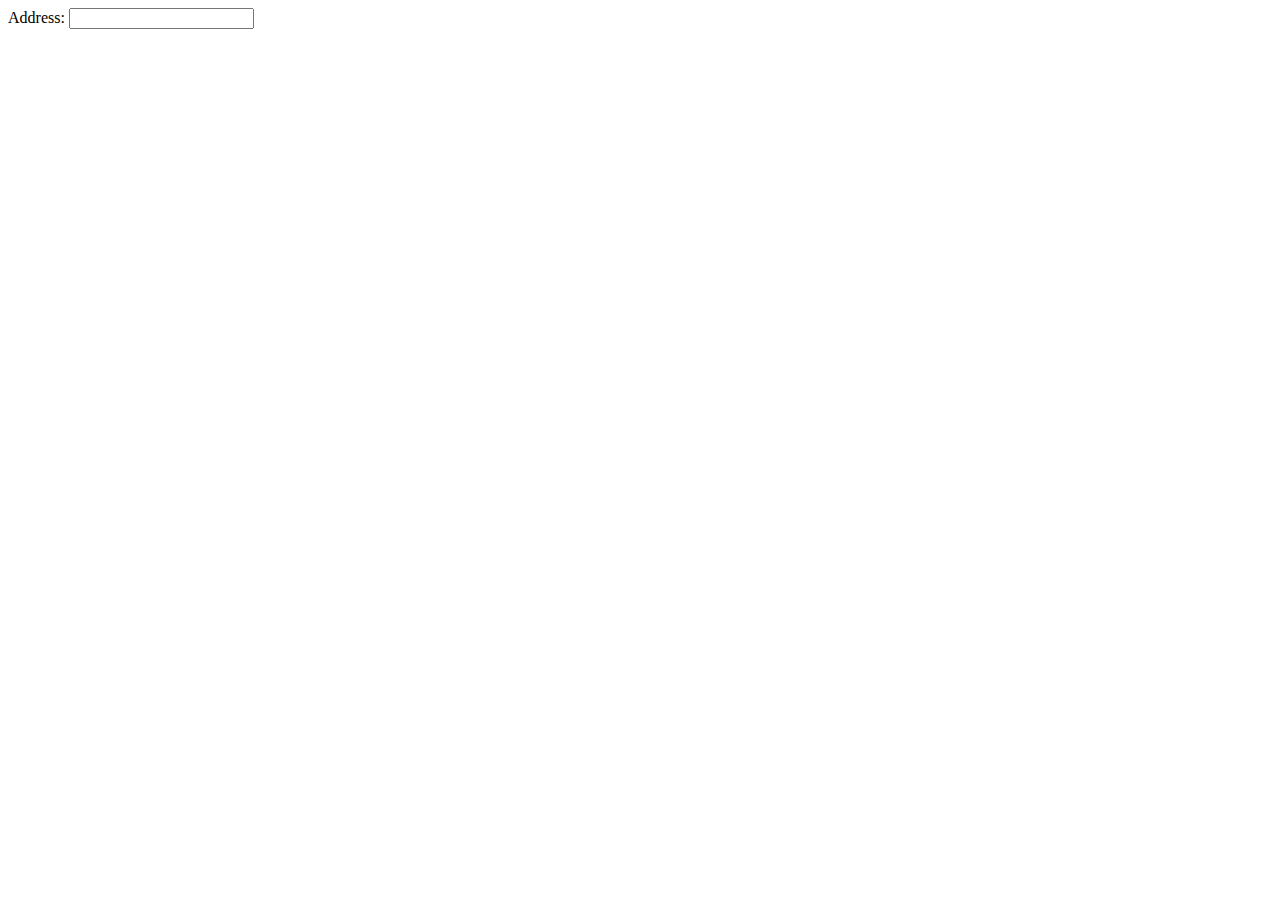
<file: Examples/AutoCompleteForm/index.html>
<html>
<head>
	<meta charset="UTF-8">
	<title>AutoComplete</title>
	<script src="http://maps.google.com/maps/api/js?sensor=false&libraries=places" type="text/javascript"></script>
	<script src="script.js" type="text/javascript"></script>
</head>
<body>
	<form id="addressForm">
		<div>
			<label for="address">Address:</label>
			<input type="text" id="address" name="address">
		</div>
	</form>
</body>
</html>
</file>
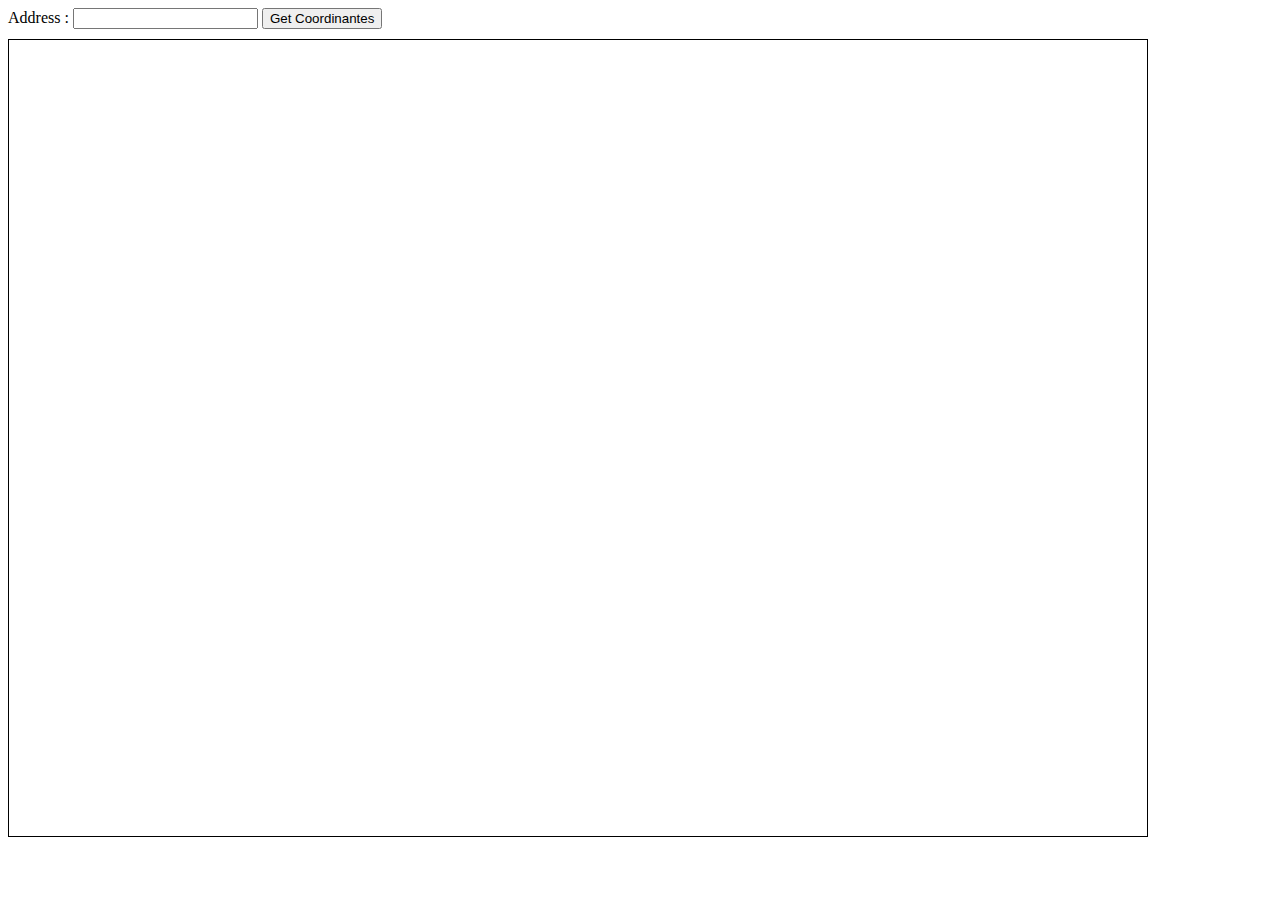
<file: Examples/Example-GeoCoder/index.html>
<html>
<head>
	<meta charset="UTF-8">
	<title>GeoCoder Test</title>
	<link rel="stylesheet" type="text/css" href="style.css">
	<script type="text/javascript" src="http://maps.google.com/maps/api/js?sensor=false&language=ar"></script>
	<script type="text/javascript" src="script.js"></script>
</head>
<body>
	<form id="addressForm">
		<div>
			<label for="address">Address :</label>
			<input type="text" id="address" name="address">
			<input type="submit" value="Get Coordinantes" id="btnAddress">
		</div>
	</form>
	<div id="map"></div>
</body>
</html>
</file>
<file: Examples/Example-GeoCoder/style.css>
#map {
	width: 90%;
	height: 90%;
	border: 1px solid black;
}
form {
	margin-bottom: 10px;
}
</file>
